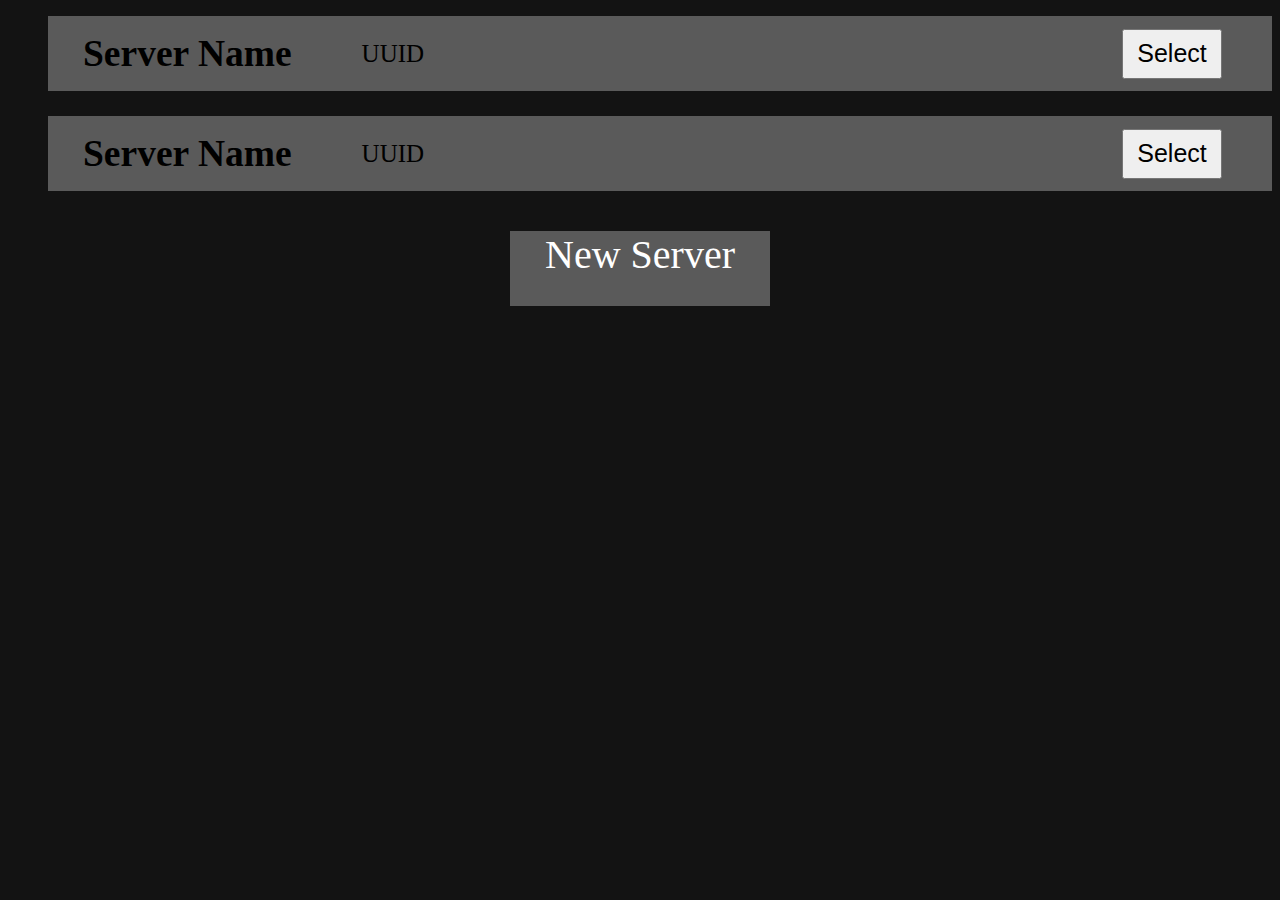
<file: html-files/index.html>
<!DOCTYPE html>
<html lang="en">
<head>
    <meta charset="UTF-8">
    <meta name="viewport" content="width=device-width, initial-scale=1.0">
    <title>Document</title>
    <link rel="stylesheet" href="style.css">
</head>
<body>
    <ul>
        <li>
            <h2>Server Name</h2>
            <p>UUID</p>
            <button>Select</button>
        </li>
        <li>
            <h2>Server Name</h2>
            <p>UUID</p>
            <button>Select</button>
        </li>
        
    </ul>
    <div>
        <p>New Server</p>
    </div>
</body>
<template id="serverTemp">
    <li>
        <h2>Server Name</h2>
        <p>UUID</p>
        <button>Select</button>
    </li>
</template>
</html>
</file>
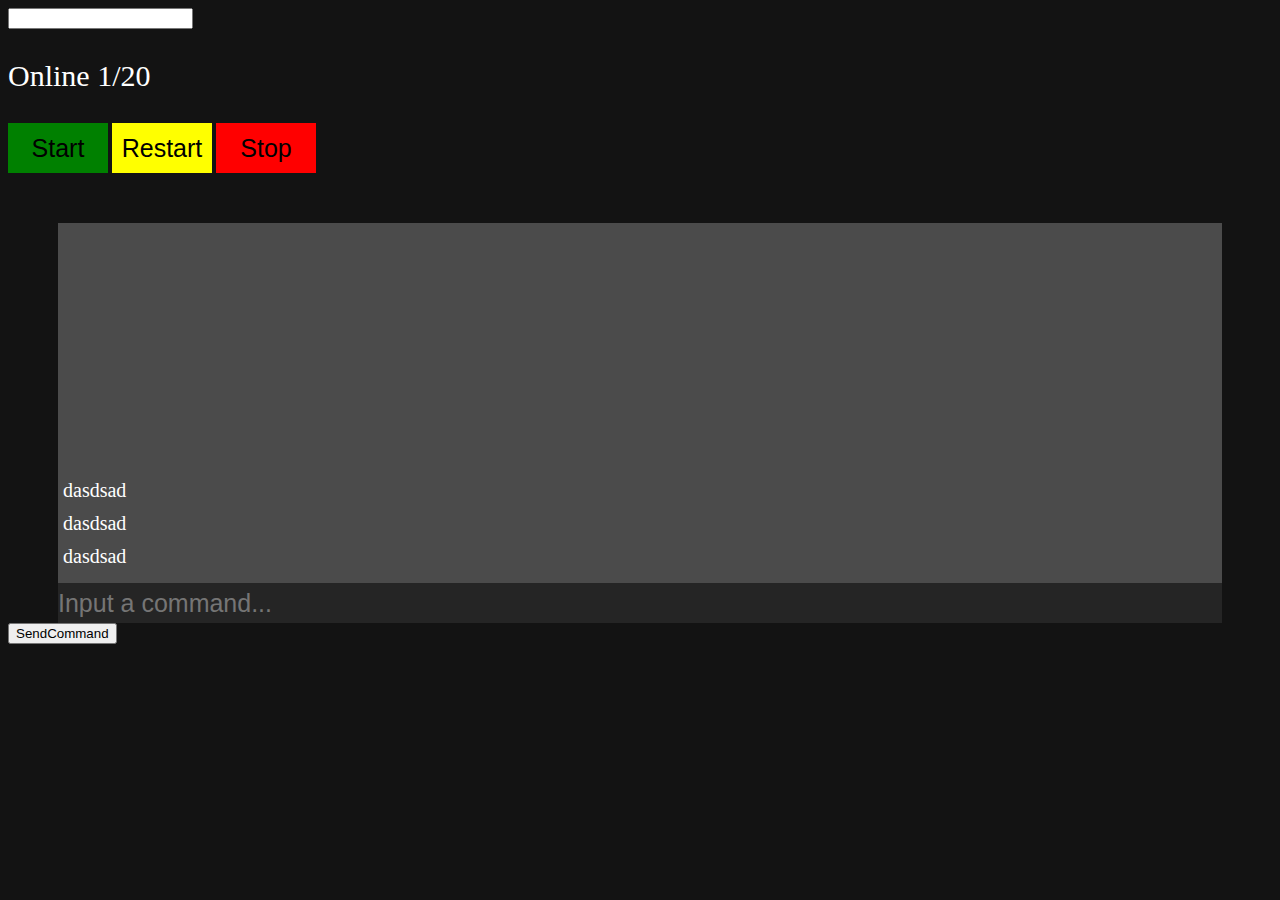
<file: html-files/console.html>
<!DOCTYPE html>
<html lang="en">
<head>
    <meta charset="UTF-8">
    <meta name="viewport" content="width=device-width, initial-scale=1.0">
    <title>Document</title>
    <link rel="stylesheet" href="console.css">
    <script src="console.js"></script>
</head>
<body>
    <input type="text" id="serverID">
    <div class="status">
        <p>Online 1/20</p>
        <button type="button" class="btn-start" id="btn-start" onclick="startServer()">Start</button>
        <button type="button" class="btn-restart" id="btn-restart" onclick="restartServer()">Restart</button>
        <button type="button" class="btn-stop" id="btn-stop" onclick="stopServer()">Stop</button>
    </div>
    <div class="console">
        <input type="text" placeholder="Input a command..." id="command">
        <p>dasdsad</p>
        <p>dasdsad</p>
        <p>dasdsad</p>
        
    </div>
    <button type="button" id="btn-restart" onclick="sendCommand()">SendCommand</button>
</body>
</html>
</file>
<file: html-files/style.css>
body {
    background-color: rgb(19, 19, 19);
}

ul li{
    background-color: rgb(90, 90, 90);
    display: flex;
    height: 75px;
    font-size: 25px;
    margin-bottom: 25px;
}
h2 {
    margin-right: 35px;
    margin-left: 35px;
}
p {
    margin-right: 35px;
    margin-left: 35px;
}
button {
    height: 50px;
    width: 100px;
    font-size: 25px;
    margin-left: auto;
    margin-right: 50px;
}
ul li *{
    margin-top: auto;
    margin-bottom: auto;
}
ul {
    list-style: none !important;
}
div {
    height: 75px;
    background-color: rgb(90, 90, 90);
    margin-left: auto;
    margin-right: auto;
    width: fit-content;
    color: white;
    font-size: 40px;
    text-align: center;
    cursor:pointer;
}
</file>
<file: html-files/console.css>
body {
    background-color: rgb(19, 19, 19);
}

.console {
    background-color: rgb(75, 75, 75);
    height: 400px;
    margin: 50px 50px 0 50px;
    display: flex;
    flex-direction: column-reverse;
}
.console p{
    font-size: 20px;
    margin: 0;
    margin-top: 10px;
    margin-left: 5px;
    color: white !important;
}
.console input {
    align-self: flex-end;
    padding: 0;
    width: 100%;
    height: 40px;
    margin-top: 15px;
    background-color: rgb(37, 37, 37);
    border-style: none;
    outline-style: none;
    font-size: 25px;
    color: white !important;
    border-width: 0;
}
.status button{
    height: 50px;
    width: 100px;
    font-size: 25px;
    border-style: none !important;
    cursor: pointer;
}
.status p{
    font-size: 30px;
    color: white;
}
.btn-start{
    background: green !important;
}
.btn-restart{
    background: yellow !important;
}
.btn-stop{
    background: red !important;
}
</file>
